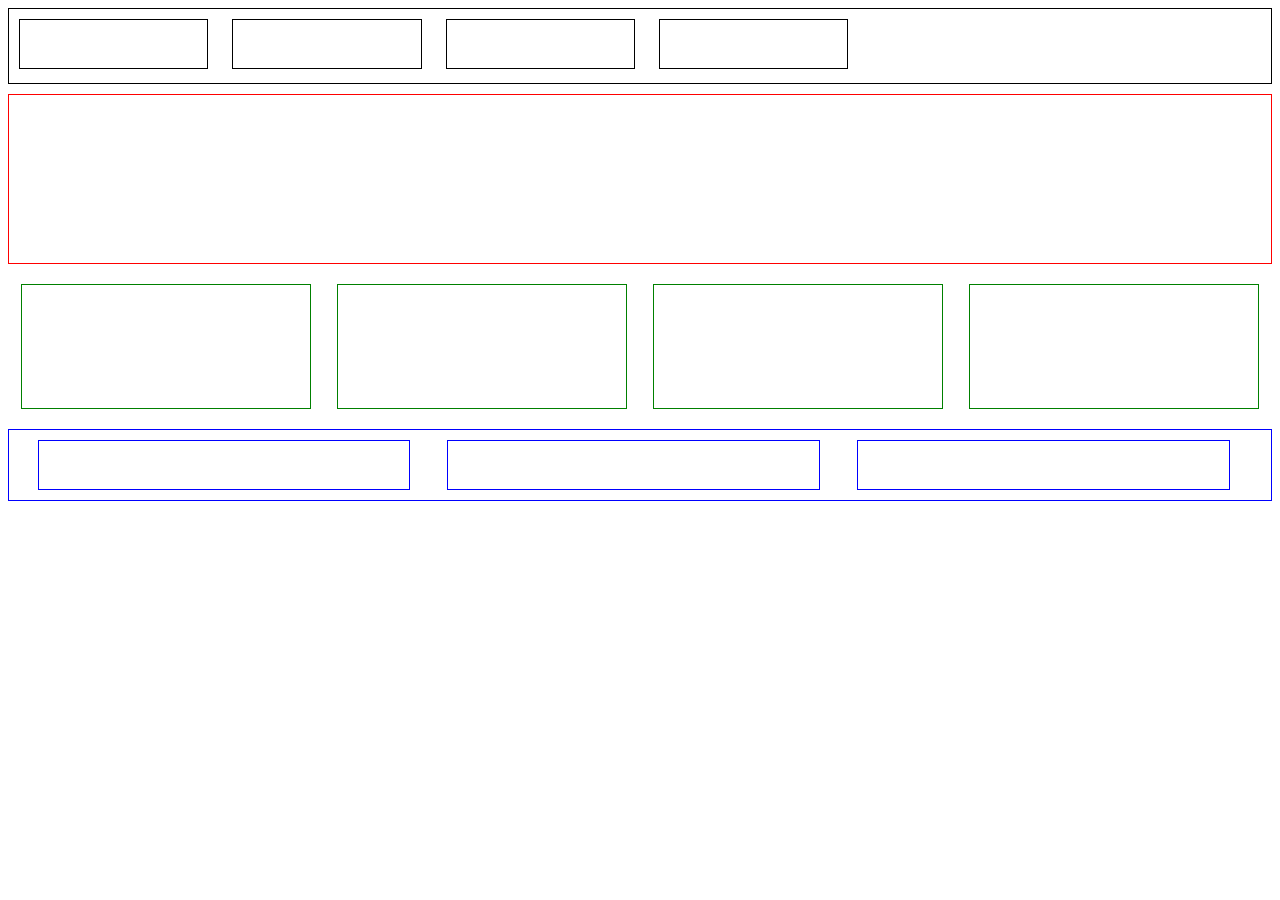
<file: Week6/Responsive first lab/index.html>
<!DOCTYPE html>
<html>
<head>
	<meta http-equiv="Content-Type" content="text/html; charset=windows-1252">
	<title>Desktop Boxes</title>
	<link rel="stylesheet" href="main.css">
<style type="text/css"></style>
</head>
<body>

	<header>
		<nav>
			<ul>
				<li></li>
				<li></li>
				<li></li>
				<li></li>
			</ul>

			<div class="lines">
				<div class="line"></div>
				<div class="line"></div>
				<div class="line"></div>
			</div>
		</nav>

	</header>

	<main>
	</main>

	<div class="asides">
		<aside></aside>
		<aside></aside>
		<aside></aside>
		<aside></aside>
	</div>

	<footer>
		<section></section>
		<section></section>
		<section></section>
	</footer>
	<script type="text/javascript" src="main.js"></script>
</body>
</html>
</file>
<file: Week6/Responsive first lab/main.css>
html {
  box-sizing: border-box;
}

*, *:before, *:after {
  box-sizing: inherit;
}


header {
  border: 1px solid black;
  margin-bottom: 10px;
}

header nav {

}

header nav ul {
  padding: 0;
  margin: 0;
}

header nav li {
  border: 1px solid black;
  display: inline-block;
  width: 15%;
  height: 50px;
  margin: 10px;
}

header nav .lines {
    height: 50px;
    border: 1px solid black;
    margin: 10px 10px 10px auto;
    width: 15%;
    padding: 15px;
    display: none;
}

header nav .line {
    border: 1px solid black;
    margin-bottom: 8px;
}

main {
  border: 1px solid red;
  margin-bottom: 10px;
  height: 170px;
}

.asides {
  font-size: 0;
}

aside {
  border: 1px solid green;
  width: 23%;
  height: 125px;
  display: inline-block;
  margin: 10px 1%;
  overflow: hidden;
}

footer {
  margin-top: 10px;
  border: 1px solid blue;
  padding: 10px 10px 0 10px;
  font-size: 0;
}

footer section {
  border: 1px solid blue;
  margin-bottom: 10px;
  display: inline-block;
  width: 30%;
  margin: 0 1.5% 10px 1.5%;
  height: 50px;
}

div.lines:hover {
  background-color: red;
}

/*MOBILE RESPONSIVE*/

@media (max-width: 768px) {


  header nav .lines {
    display:block;
  }

  header ul {
    display: none;
  } 

  div.asides aside {
    width: 98%;
    height: 50px;
  }

  footer section {
    width: 97%;
  }



}
</file>
